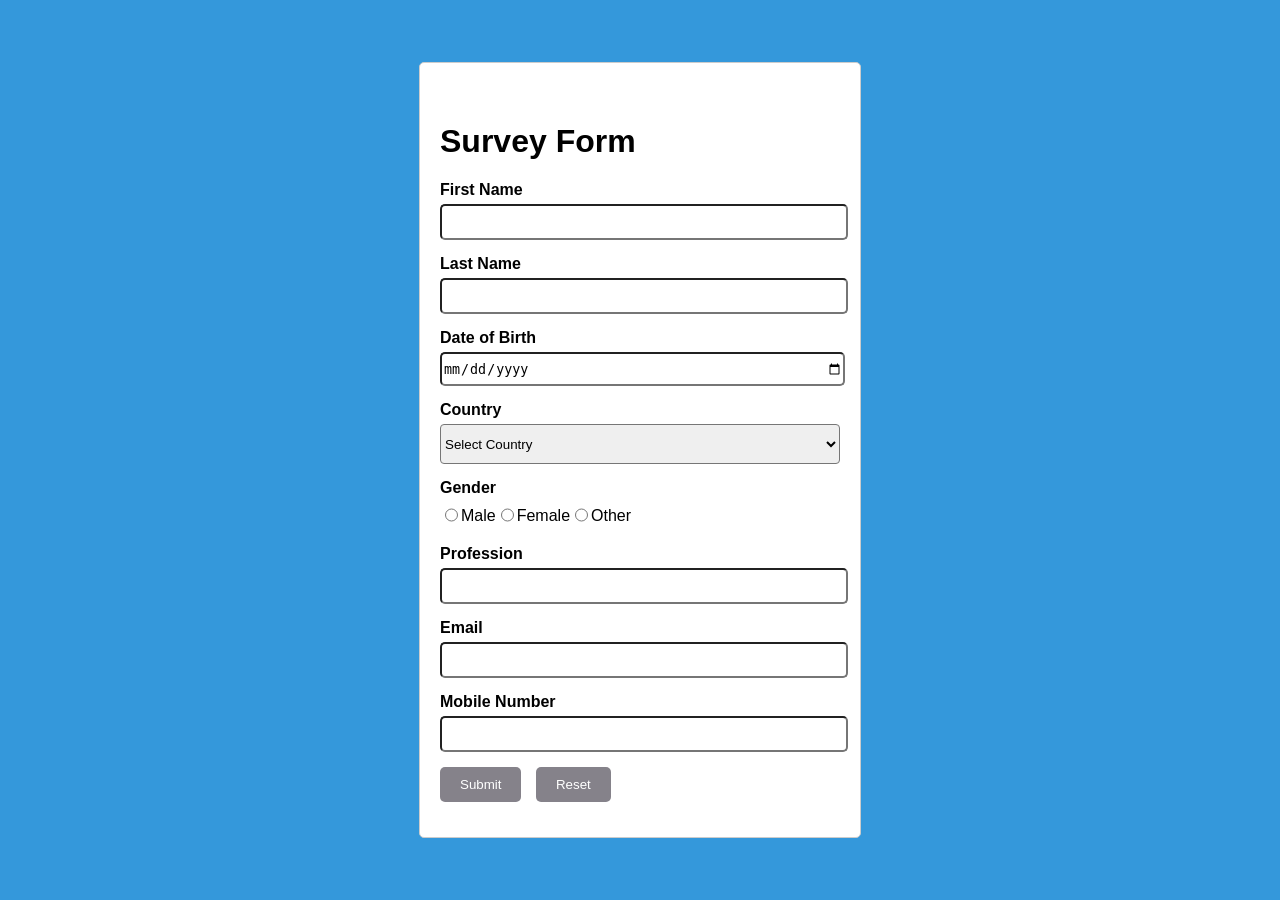
<file: index.html>
<!DOCTYPE html>
<html lang="en">

<head>
    <meta charset="UTF-8">
    <meta name="viewport" content="width=device-width, initial-scale=1.0">
    <link rel="stylesheet" href="style.css">
    <title>Survey Form</title>
</head>

<body>
    <div class="container">
        <div class="form-container">
            <h1 style="margin-top:40px;">Survey Form</h1>
            <form id="surveyForm">
                <div class="form-group">
                    <b><label for="firstName" class="bold-label">First Name</label></b>
                    <input type="text" id="firstName" required>
                </div>
                <div class="form-group">
                    <label for="lastName" class="bold-label">Last Name</label>
                    <input type="text" id="lastName" required>
                </div>
                <div class="form-group">
                    <label for="dob" class="bold-label">Date of Birth</label>
                    <input type="date" id="dob" required>
                </div>
                <div class="form-group">
                    <label for="country" class="bold-label">Country</label>
                    <select id="country" required style="height: 40px; width: 100%; border-radius: 4px;" >
                        <option value="" disabled selected>Select Country</option>
                        <option value="usa">USA</option>
                        <option value="canada">Canada</option>
                        <option value="uk">UK</option>
                        <option value="India">India</option>
                        <option value="France">France</option>
                        <option value="Russia">Russia</option>
                    
                    </select>
                </div>
                <b><label for="gender">Gender</label></b>
                <br> <br> 
                <div class="form-group" style=" display:flex;align-items:flex-end; width:8%; height: 15px;">
                    
                   
                    <input type="radio" id="male" name="gender" value="Male">
                    <label for="male">Male</label>
                    <input type="radio" id="female" name="gender" value="Female">
                    <label for="female">Female</label>
                    <input type="radio" id="other" name="gender" value="Other">
                    <label for="other">Other</label>
                </div>
                
                <div class="form-group" >
                    <label for="profession" class="bold-label">Profession</label>
                    <input type="text" id="profession" required>
                </div>
                <div class="form-group">
                    <label for="email" class="bold-label">Email</label>
                    <input type="email" id="email" required>
                </div>
                <div class="form-group">
                    <label for="mobileNumber" class="bold-label">Mobile Number</label>
                    <input type="tel" id="mobileNumber" required>
                </div>
                <div class="form-group">
                    <button type="button" onclick="submitForm()">Submit</button>
                    <button type="button" onclick="resetForm()">Reset</button>
                </div>
            </form>
        </div>
    </div>

    <div class="popup" id="popup">
        <div class="popup-content">
            <span class="close" onclick="closePopup()">&times;</span>
            <h2>Submitted Data</h2>
            <div id="submittedData"></div>
        </div>
    </div>

    <script src="script.js"></script>
</body>

</html>
</file>
<file: style.css>
body {
    font-family: Arial, sans-serif;
    display: flex;
    justify-content: center;
    align-items: center;
    height: 100vh;
    margin: 0;
    background-color: #3498db;
}

.container {
    text-align: center;
}

.form-container {
    width: 400px;
    padding: 20px;
    border: 1px solid #ccc;
    border-radius: 5px;
    background-color: #fff;
    text-align: left;
}

.form-group {
    margin-bottom: 15px;
}

.form-group label {
    display: block;
    margin-bottom: 5px;
}

.popup {
    display: none;
    position: fixed;
    top: 0;
    left: 0;
    width: 100%;
    height: 100%;
    background: rgba(0, 0, 0, 0.5);
    justify-content: center;
    align-items: center;
}

.popup-content {
    background: #fff;
    padding: 70px;
    border-radius: 13px;
    /* text-align: center; */
    position: relative;
    font-size: 20px;
}

.close {
    position: absolute;
    top: 10px;
    right: 20px;
    cursor: pointer;
}
input{
    width: 100%;
    height:30px;
    border-radius: 5px;

}
.bold-label{
    font-weight: bold;
}
button{
   
        padding: 10px 20px;
        background-color: #85828a;
        color: #fff;
        border: none;
        border-radius: 5px;
        cursor: pointer;
        margin-right: 10px;
      
}
</file>
